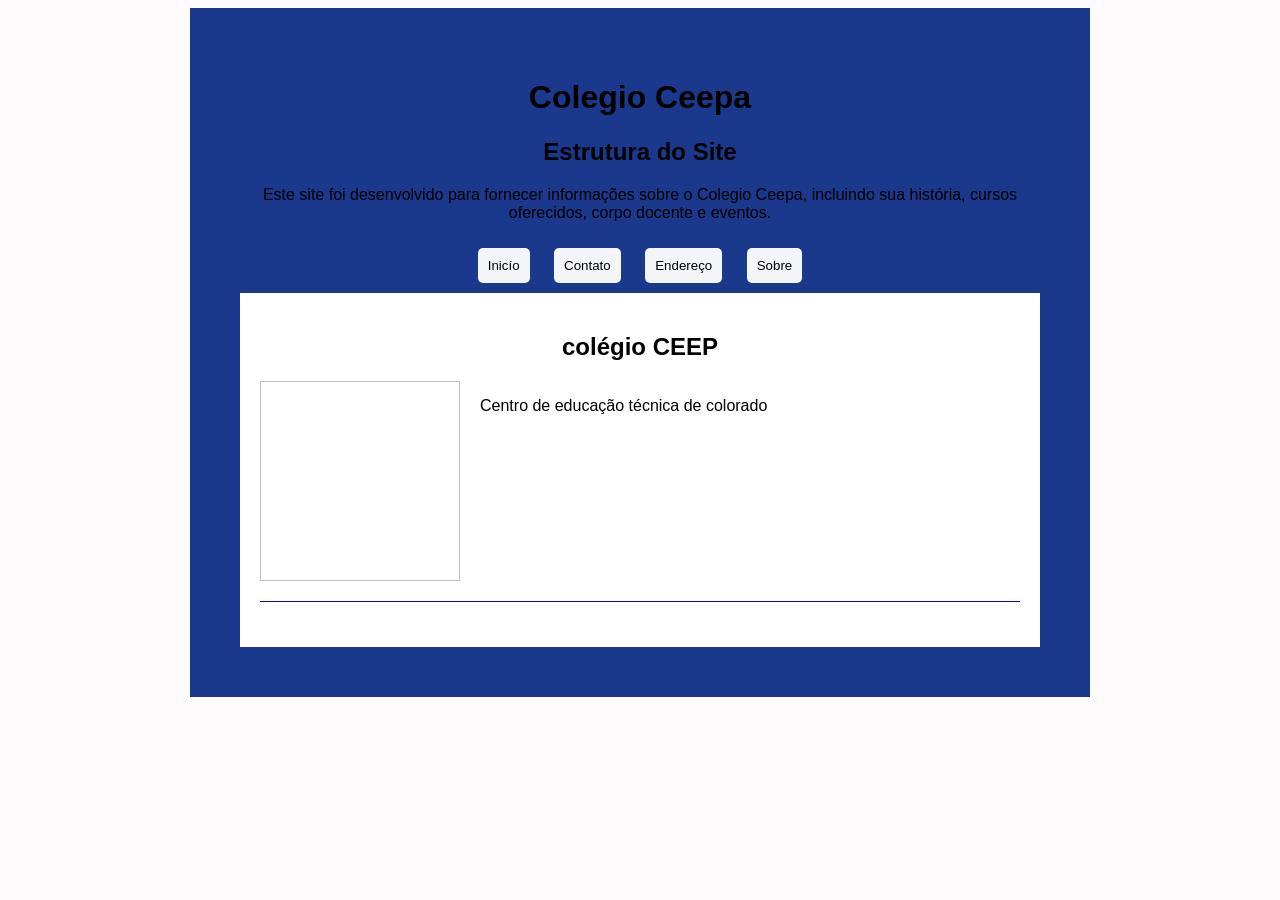
<file: index.html>
<!DOCTYPE html>
<html lang="en">
<head>
    <meta charset="UTF-8">
    <meta name=""viewport" content="width=device-width, initial-scale=1.0">
    <title>Colegio Ceepa</title>
    <link rel="stylesheet" href="style.css">

</head>
<body>
    <header>
        <h1>Colegio Ceepa</h1>
        <h2>Estrutura do Site</h2>
        <p>Este site foi desenvolvido para fornecer informações sobre o Colegio Ceepa, incluindo sua história, cursos oferecidos, corpo docente e eventos.</p>
        <nav>
            <button>Inicío</button>
            <button>Contato</button>
            <button>Endereço</button>
            <button>Sobre</button>
        </nav>

        <main> 
        <h2>colégio CEEP</h2>
        <article>
            <img scr"imagem.png">

            <div>
               <p> Centro de educação técnica de colorado </p>
            </div>
        </article>

    </header>
    </header>
</file>
<file: style.css>
body{
    font-family: Helvetica;
    background-color: #fdfbfb;
}

h1{
    color:#0a64b3
    font-size 40px;
}

header{
    background-color: #042581e8;
    color:purple ff2f6ec;
    text-align: 
    center;
    max-width: 800px;
    margin: 0 auto;
    padding: 50px;
}

nav button{
    background-color: #fffffff2;
    color: #000000;
    border: none;
    padding: 10px;
    margin: 10px;
    cursor: pointer;
    border-radius: 5px;
}

main{
   background-color: white;
   max-width: 800px;
    margin: 0 auto;
    padding: 20px;
}

article{
   display: flex;
   gap: 20px;
   margin-bottom: 25px;
   border-bottom: 1px solid blue; 
   padding-bottom: 20px;
}

img {
  width: 200px;
  height:200px;
}
</file>
